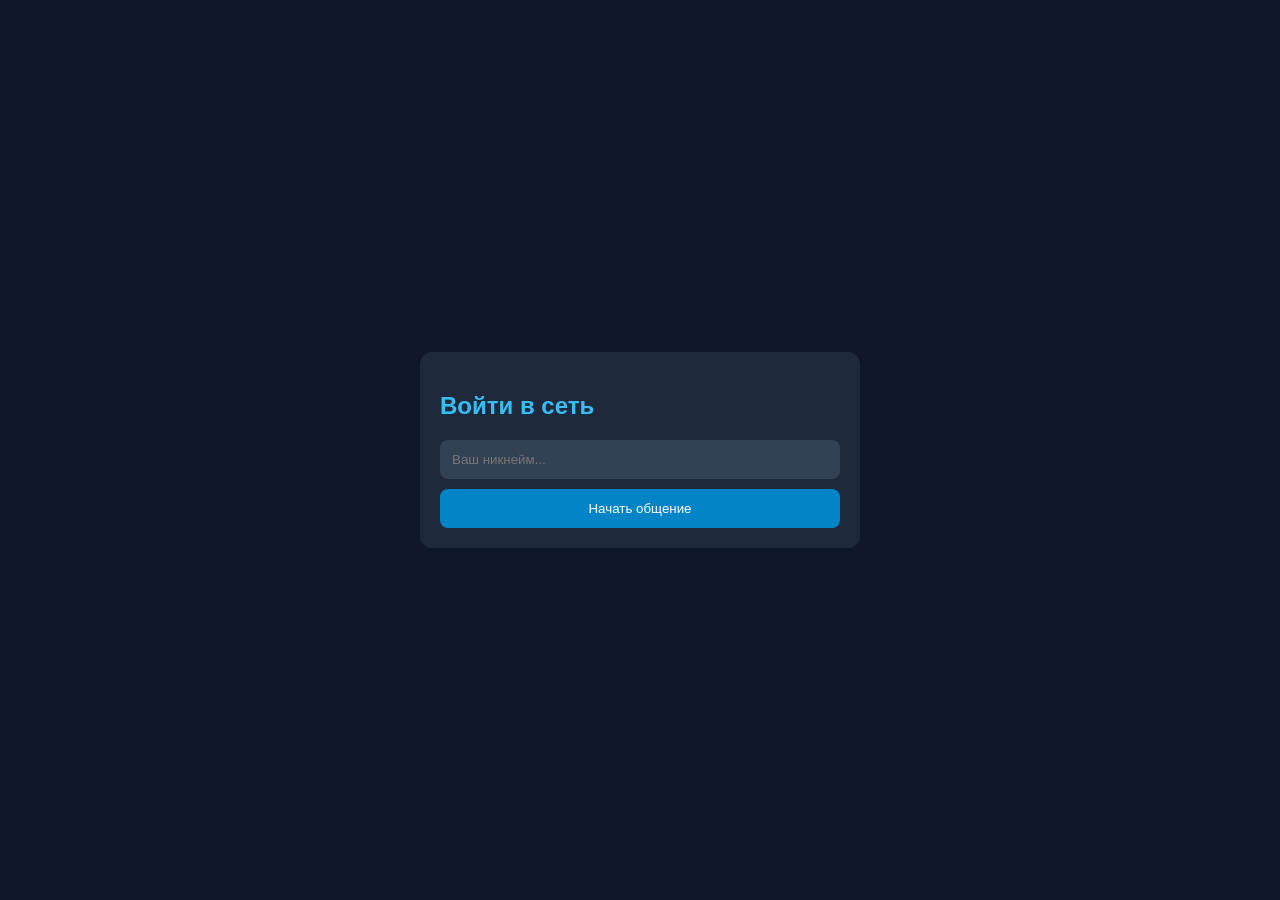
<file: templates/index.html>
<!DOCTYPE html>
<html lang="ru">
<head>
    <meta charset="UTF-8">
    <meta name="viewport" content="width=device-width, initial-scale=1.0">

    <title>Dark Messenger</title>

    <script src="https://cdn.socket.io/4.7.5/socket.io.min.js"></script>

    <style>
        body {
            font-family: Arial, sans-serif;
            background: #0f172a;
            color: white;

            display: flex;
            justify-content: center;
            align-items: center;

            height: 100vh;
            margin: 0;
        }

        .container {
            width: 400px;

            background: #1e293b;

            padding: 20px;

            border-radius: 12px;
        }

        h2, h3 {
            color: #38bdf8;
        }

        input {
            width: 100%;

            padding: 12px;

            margin-bottom: 10px;

            border: none;
            border-radius: 8px;

            background: #334155;
            color: white;

            box-sizing: border-box;
        }

        button {
            width: 100%;

            padding: 12px;

            border: none;
            border-radius: 8px;

            background: #0284c7;
            color: white;

            cursor: pointer;
        }

        button:hover {
            background: #0369a1;
        }

        #chat-ui {
            display: none;
            flex-direction: column;
        }

        #messages {
            height: 300px;

            overflow-y: auto;

            background: #0f172a;

            margin-bottom: 10px;

            padding: 10px;

            border-radius: 8px;
        }

        .msg-item {
            margin-bottom: 8px;
        }

        .msg-author {
            color: #38bdf8;
            font-weight: bold;
        }

        #user-list {
            margin-bottom: 10px;

            color: #94a3b8;
        }
        .user-item{
    padding:8px;
    margin-bottom:5px;
    background:#334155;
    border-radius:8px;
    cursor:pointer;
}

.user-item:hover{
    background:#475569;
}

#selected-user{
    margin-bottom:10px;
    color:#38bdf8;
}
    </style>
</head>
<body>

<div class="container">

    <div id="login-ui">
        <h2>Войти в сеть</h2>

        <input
            type="text"
            id="username"
            placeholder="Ваш никнейм..."
            autocomplete="off"
        >

        <button onclick="joinChat()">
            Начать общение
        </button>
    </div>

    <div id="chat-ui">

        <h3>В сети:</h3>

        <div id="user-list"></div>

<div id="selected-user">
    Никто не выбран
</div>

        <div id="messages"></div>

        <input
            type="text"
            id="msg-input"
            placeholder="Введите сообщение..."
            autocomplete="off"
        >

        <button onclick="sendMessage()">
            Отправить
        </button>

    </div>

</div>

<script>

const socket = io({
    transports: ["websocket", "polling"]
});

let myName = "";
let selectedUser = "";

function joinChat() {

    const input = document.getElementById("username");

    if(input.value.trim() === "") return;

    myName = input.value.trim();

    document.getElementById("login-ui").style.display = "none";

    document.getElementById("chat-ui").style.display = "flex";

    socket.emit("join", myName);
}

function sendMessage() {

    const input = document.getElementById("msg-input");

    if(input.value.trim() === "") return;

    if(selectedUser === ""){
        alert("Выберите пользователя");
        return;
    }

    socket.emit("private_message", {
        user: myName,
        target: selectedUser,
        text: input.value
    });

    input.value = "";
}

socket.on("update_users", (users) => {

    const userList = document.getElementById("user-list");

    userList.innerHTML = "";

    users.forEach(user => {

        if(user === myName) return;

        const div = document.createElement("div");

        div.className = "user-item";

        div.innerText = user;

        div.onclick = () => {

            selectedUser = user;

            document.getElementById(
                "selected-user"
            ).innerText =
                "Чат с: " + user;
        };

        userList.appendChild(div);
    });
});

socket.on("receive_private_message", (data) => {

    const msgDiv = document.getElementById("messages");

    const item = document.createElement("div");

    item.className = "msg-item";

    item.innerHTML =
        `<span class="msg-author">${data.user}:</span> ${data.text}`;

    msgDiv.appendChild(item);

    msgDiv.scrollTop = msgDiv.scrollHeight;
});

document.addEventListener("keypress", (e) => {

    if(e.key === "Enter"){

        if(
            document.getElementById("login-ui").style.display !== "none"
        ){
            joinChat();
        }else{
            sendMessage();
        }
    }
});

</script>

</body>
</html>
</file>
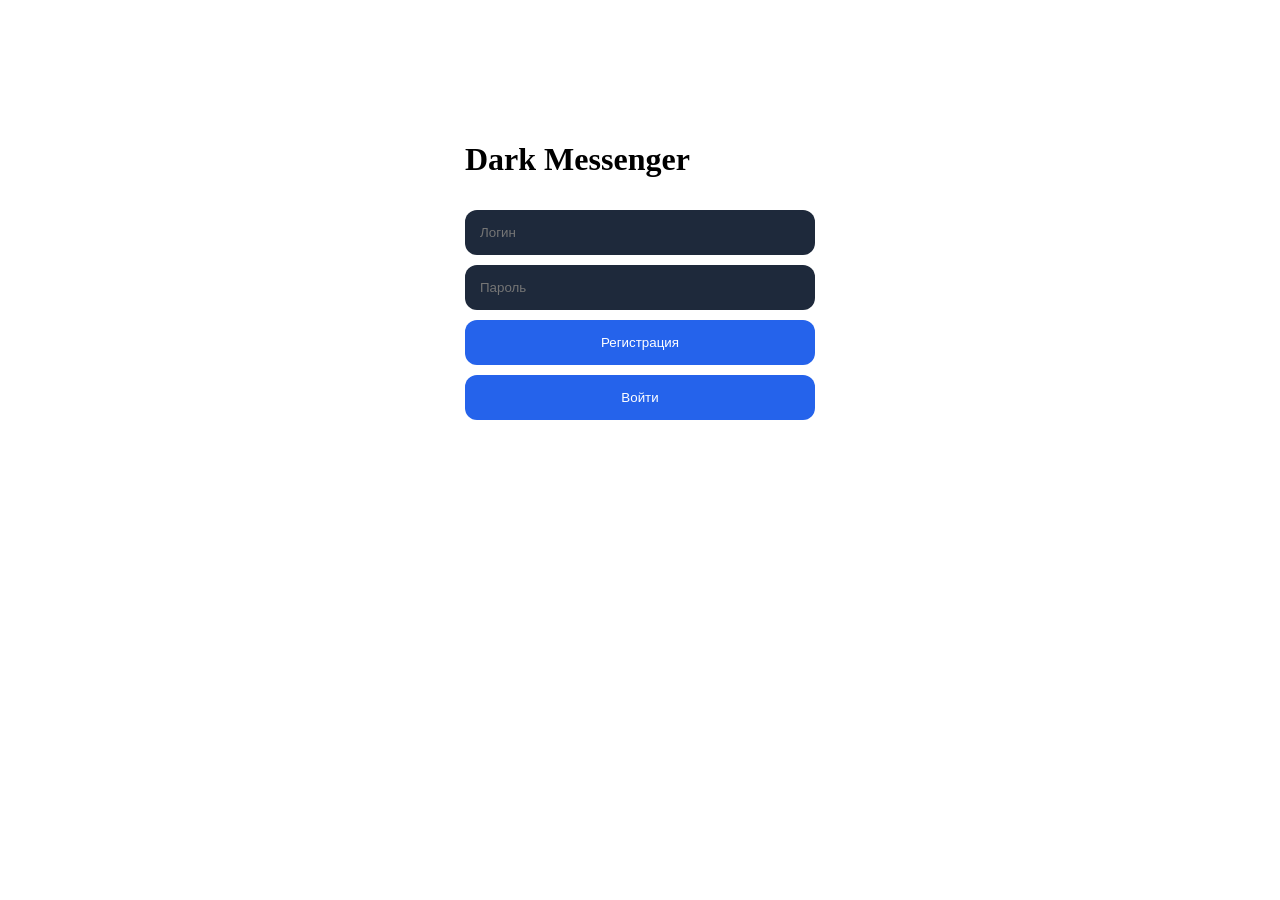
<file: templates/login.html>
<!DOCTYPE html>
<html lang="ru">
<head>
    <meta charset="UTF-8">
    <title>Dark Messenger</title>

    <link rel="stylesheet" href="/static/style.css">
</head>
<body>

<div class="auth-box">

    <h1>Dark Messenger</h1>

    <input id="username" placeholder="Логин">

    <input id="password" type="password" placeholder="Пароль">

    <button onclick="register()">
        Регистрация
    </button>

    <button onclick="login()">
        Войти
    </button>

</div>

<script>

async function register(){

    const username = document.getElementById('username').value

    const password = document.getElementById('password').value

    const req = await fetch('/register', {
        method:'POST',
        headers:{
            'Content-Type':'application/json'
        },
        body:JSON.stringify({
            username,
            password
        })
    })

    const data = await req.json()

    alert(data.success ? 'Аккаунт создан' : data.message)
}


async function login(){

    const username = document.getElementById('username').value

    const password = document.getElementById('password').value

    const req = await fetch('/login', {
        method:'POST',
        headers:{
            'Content-Type':'application/json'
        },
        body:JSON.stringify({
            username,
            password
        })
    })

    const data = await req.json()

    if(data.success){
        location.href = '/chat'
    }else{
        alert(data.message)
    }
}

</script>

</body>
</html>
</file>
<file: static/style.css>
body{
}

.their-message{
    align-self:flex-start;

    background:#1e293b;

    padding:12px;

    border-radius:15px;

    max-width:300px;
}

.send-box{
    display:flex;

    padding:20px;

    gap:10px;

    background:#111827;
}

.send-box input{
    flex:1;

    padding:14px;

    border:none;

    border-radius:12px;

    background:#1e293b;

    color:white;
}

.send-box button{
    width:60px;

    border:none;

    border-radius:12px;

    background:#2563eb;

    color:white;
}

.auth-box{
    width:350px;

    margin:120px auto;

    display:flex;

    flex-direction:column;

    gap:10px;
}

.auth-box input{
    padding:15px;

    border:none;

    border-radius:12px;

    background:#1e293b;

    color:white;
}

.auth-box button{
    padding:15px;

    border:none;

    border-radius:12px;

    background:#2563eb;

    color:white;
}
</file>
